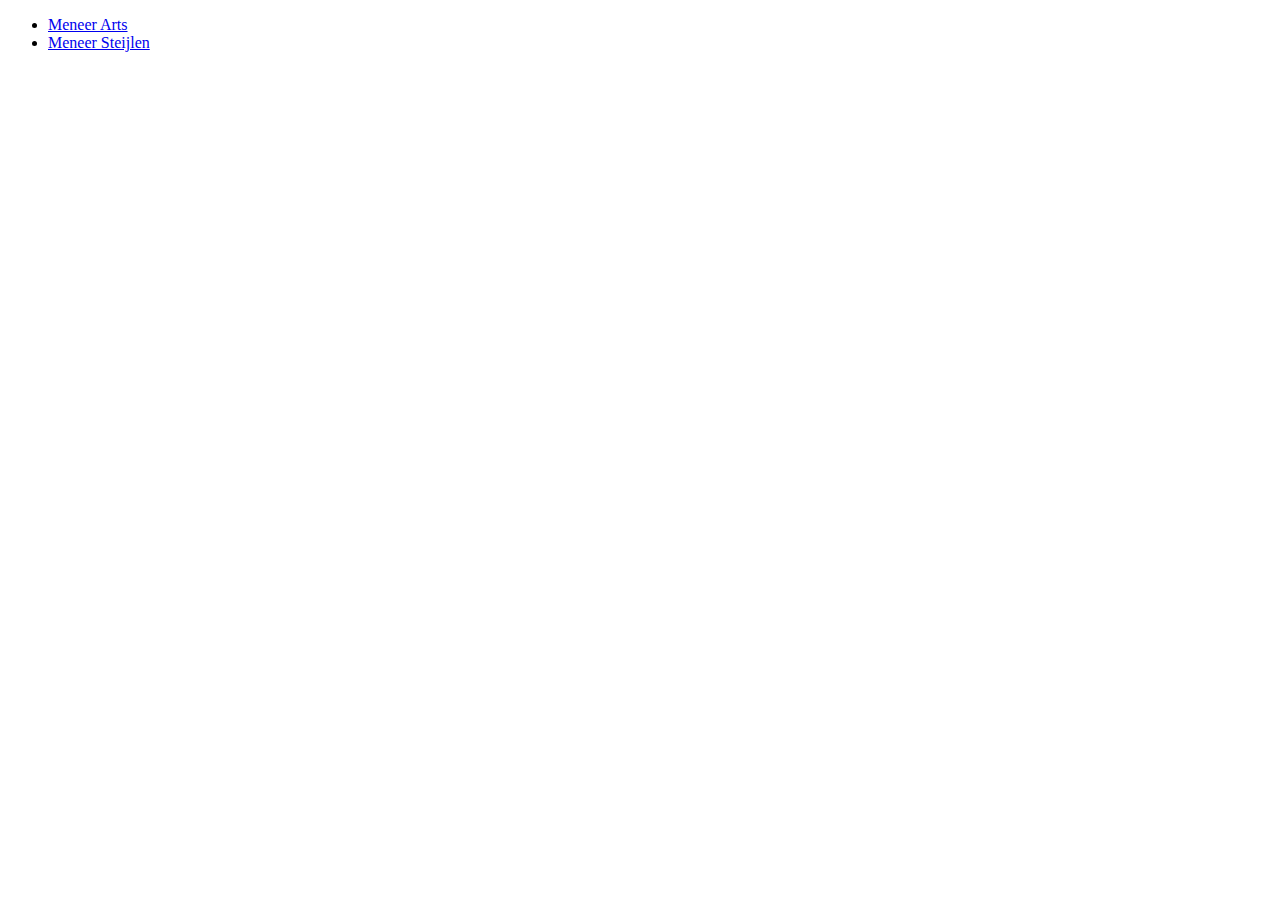
<file: index.html>
<!DOCTYPE html>
<html lang="en">
<head>
    <meta charset="UTF-8">
    <meta name="viewport" content="width=device-width, initial-scale=1.0">
    <title>Document</title>
</head>
<body>

    <ul>
        <li>
            <a href="./arts/index.html">Meneer Arts</a>
        </li>
        <li><a href="./steijlen/index.html">Meneer Steijlen</a></li>
    </ul>
    
</body>
</html>
</file>
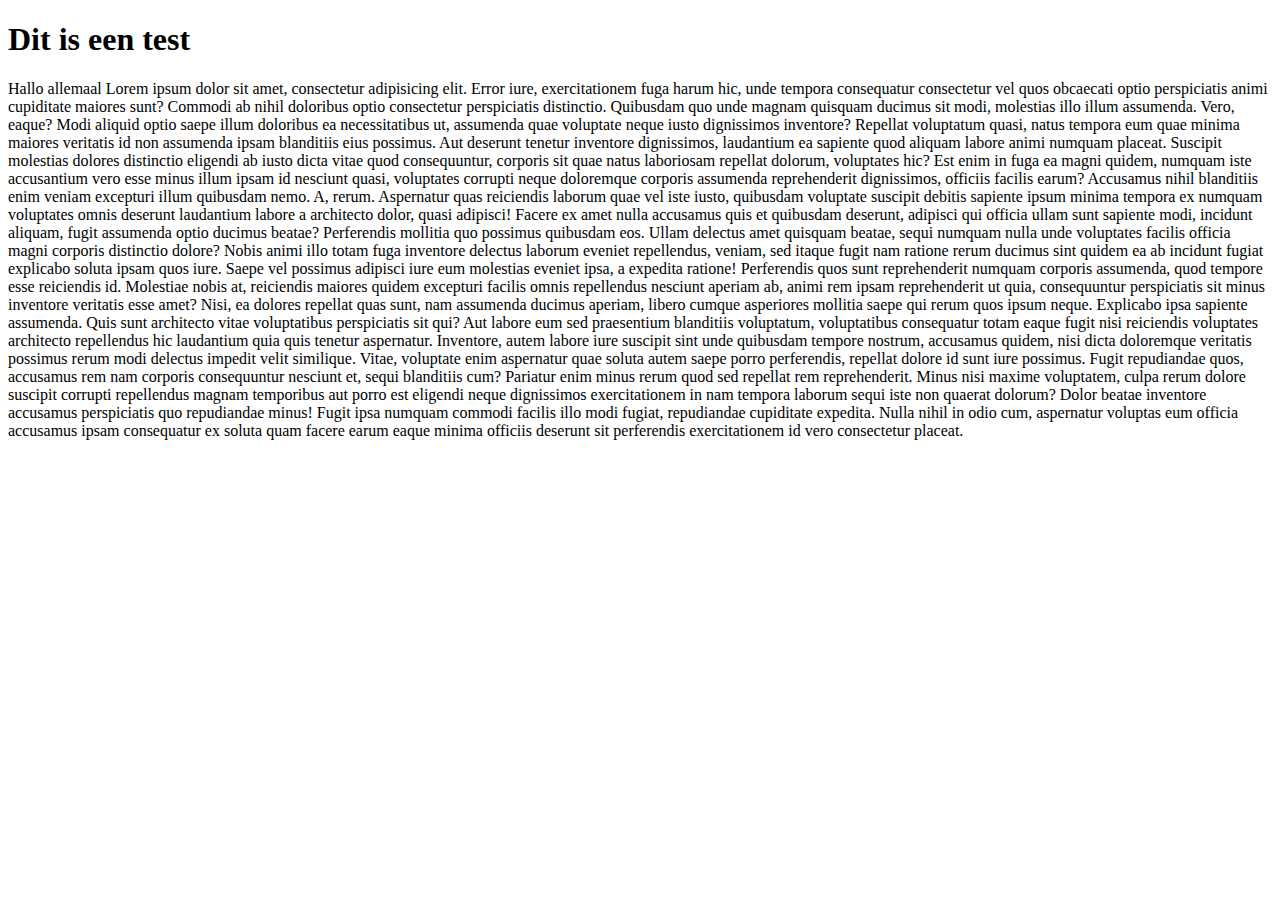
<file: steijlen/index.html>
<!DOCTYPE html>
<html lang="en">
<head>
    <meta charset="UTF-8">
    <meta name="viewport" content="width=device-width, initial-scale=1.0">
    <title>Demo Steijlen</title>
</head>
<body>
    <h1>Dit is een test</h1>
    <p>Hallo allemaal Lorem ipsum dolor sit amet, consectetur adipisicing elit. Error iure, exercitationem fuga harum hic, unde tempora consequatur consectetur vel quos obcaecati optio perspiciatis animi cupiditate maiores sunt? Commodi ab nihil doloribus optio consectetur perspiciatis distinctio. Quibusdam quo unde magnam quisquam ducimus sit modi, molestias illo illum assumenda. Vero, eaque? Modi aliquid optio saepe illum doloribus ea necessitatibus ut, assumenda quae voluptate neque iusto dignissimos inventore? Repellat voluptatum quasi, natus tempora eum quae minima maiores veritatis id non assumenda ipsam blanditiis eius possimus. Aut deserunt tenetur inventore dignissimos, laudantium ea sapiente quod aliquam labore animi numquam placeat. Suscipit molestias dolores distinctio eligendi ab iusto dicta vitae quod consequuntur, corporis sit quae natus laboriosam repellat dolorum, voluptates hic? Est enim in fuga ea magni quidem, numquam iste accusantium vero esse minus illum ipsam id nesciunt quasi, voluptates corrupti neque doloremque corporis assumenda reprehenderit dignissimos, officiis facilis earum? Accusamus nihil blanditiis enim veniam excepturi illum quibusdam nemo. A, rerum. Aspernatur quas reiciendis laborum quae vel iste iusto, quibusdam voluptate suscipit debitis sapiente ipsum minima tempora ex numquam voluptates omnis deserunt laudantium labore a architecto dolor, quasi adipisci! Facere ex amet nulla accusamus quis et quibusdam deserunt, adipisci qui officia ullam sunt sapiente modi, incidunt aliquam, fugit assumenda optio ducimus beatae? Perferendis mollitia quo possimus quibusdam eos. Ullam delectus amet quisquam beatae, sequi numquam nulla unde voluptates facilis officia magni corporis distinctio dolore? Nobis animi illo totam fuga inventore delectus laborum eveniet repellendus, veniam, sed itaque fugit nam ratione rerum ducimus sint quidem ea ab incidunt fugiat explicabo soluta ipsam quos iure. Saepe vel possimus adipisci iure eum molestias eveniet ipsa, a expedita ratione! Perferendis quos sunt reprehenderit numquam corporis assumenda, quod tempore esse reiciendis id. Molestiae nobis at, reiciendis maiores quidem excepturi facilis omnis repellendus nesciunt aperiam ab, animi rem ipsam reprehenderit ut quia, consequuntur perspiciatis sit minus inventore veritatis esse amet? Nisi, ea dolores repellat quas sunt, nam assumenda ducimus aperiam, libero cumque asperiores mollitia saepe qui rerum quos ipsum neque. Explicabo ipsa sapiente assumenda. Quis sunt architecto vitae voluptatibus perspiciatis sit qui? Aut labore eum sed praesentium blanditiis voluptatum, voluptatibus consequatur totam eaque fugit nisi reiciendis voluptates architecto repellendus hic laudantium quia quis tenetur aspernatur. Inventore, autem labore iure suscipit sint unde quibusdam tempore nostrum, accusamus quidem, nisi dicta doloremque veritatis possimus rerum modi delectus impedit velit similique. Vitae, voluptate enim aspernatur quae soluta autem saepe porro perferendis, repellat dolore id sunt iure possimus. Fugit repudiandae quos, accusamus rem nam corporis consequuntur nesciunt et, sequi blanditiis cum? Pariatur enim minus rerum quod sed repellat rem reprehenderit. Minus nisi maxime voluptatem, culpa rerum dolore suscipit corrupti repellendus magnam temporibus aut porro est eligendi neque dignissimos exercitationem in nam tempora laborum sequi iste non quaerat dolorum? Dolor beatae inventore accusamus perspiciatis quo repudiandae minus! Fugit ipsa numquam commodi facilis illo modi fugiat, repudiandae cupiditate expedita. Nulla nihil in odio cum, aspernatur voluptas eum officia accusamus ipsam consequatur ex soluta quam facere earum eaque minima officiis deserunt sit perferendis exercitationem id vero consectetur placeat.</p>
</body>
</html>
</file>
